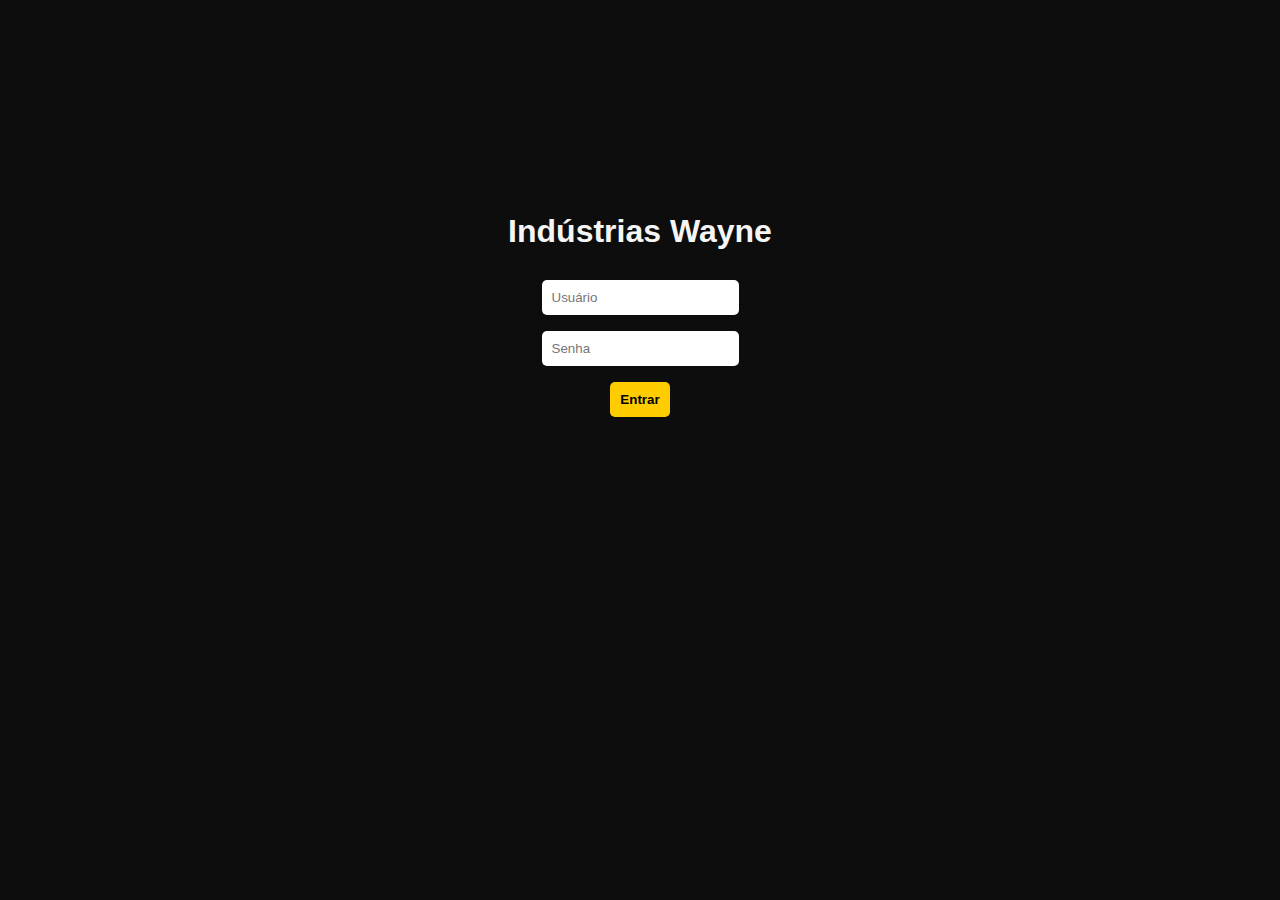
<file: Projeto-final/index.html>
<!DOCTYPE html>
<html lang="pt-BR">
<head>
  <meta charset="UTF-8">
  <title>Login - Indústrias Wayne</title>
  <link rel="stylesheet" href="style.css">
</head>
<body>
  <div class="login-container">
    <h1>Indústrias Wayne </h1>
    <input type="text" id="user" placeholder="Usuário">
    <input type="password" id="pass" placeholder="Senha">
    <button onclick="login()">Entrar</button>
    <p id="error" class="error"></p>
  </div>
  <script src="script.js"></script>
</body>
</html>
</file>
<file: Projeto-final/style.css>
body {
  font-family: Arial, sans-serif;
  background: #0d0d0d;
  color: #f5f5f5;
  margin: 0;
  padding: 0;
}

.login-container {
  display: flex;
  flex-direction: column;
  align-items: center;
  margin-top: 15%;
}

input, select, button {
  margin: 8px;
  padding: 10px;
  border-radius: 5px;
  border: none;
}

button {
  background: #ffcc00;
  cursor: pointer;
  font-weight: bold;
}

button:hover {
  background: #e6b800;
}

header {
  display: flex;
  justify-content: space-between;
  padding: 15px;
  background: #111;
}

.cards {
  display: flex;
  justify-content: space-around;
  margin: 20px;
}

.card {
  background: #1a1a1a;
  padding: 20px;
  border-radius: 10px;
  font-size: 18px;
  text-align: center;
  width: 200px;
  box-shadow: 0px 0px 10px #333;
}

.inventory {
  margin: 20px;
  padding: 15px;
  background: #1a1a1a;
  border-radius: 8px;
}

.inventory input, .inventory select, .inventory button {
  margin: 5px;
  padding: 8px;
  border-radius: 5px;
  border: none;
}

table {
  width: 100%;
  margin-top: 10px;
  border-collapse: collapse;
}

th, td {
  border: 1px solid #444;
  padding: 8px;
  text-align: center;
}

.error {
  color: red;
}
.dashboard {
  display: flex;
  justify-content: center;
  gap: 20px;
  margin-top: 20px;
}

.dashboard canvas {
  max-width: 300px;  /* largura máxima */
  max-height: 200px; 
  background: #111;
  padding: 10px;
  border-radius: 8px;
}
</file>
